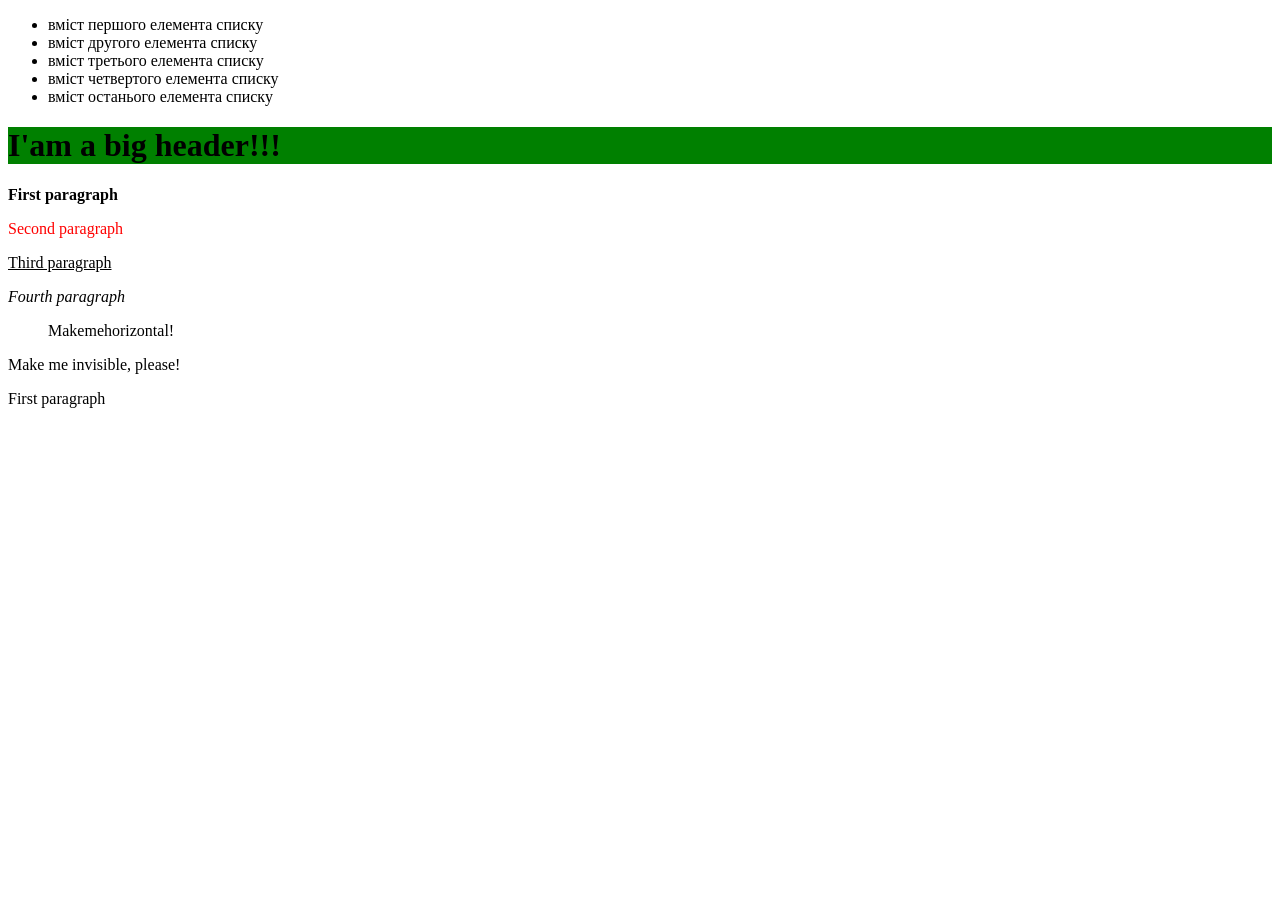
<file: 06 Task/06index.html>
<!DOCTYPE html>
<html lang="en">
<head>
	<meta charset="UTF-8">
	<meta http-equiv="X-UA-Compatible" content="IE=edge">
	<meta name="viewport" content="width=device-width, initial-scale=1.0">
	<title>Document</title>
</head>
<body>
    <ul id="list">
		<li>вміст першого елемента списку</li>
		<li>вміст другого елемента списку</li>
		<li>вміст третього елемента списку</li>
		<li>вміст четвертого елемента списку</li>
		<li>вміст останього елемента списку</li>
	</ul>
	<h1>I'am a big header!!!</h1>
  <div id="myDiv">
    <p>First paragraph</p>
    <p>Second paragraph</p>
    <p>Third paragraph</p>
    <p>Fourth paragraph</p>
  </div>
  <ul id="myList">
    <li>Make</li>
    <li>me</li>
    <li>horizontal!</li>
  </ul>
  <span>Make me invisible, please!</span>	
	<script src="06main.js"></script>
</body>
</html>
</file>
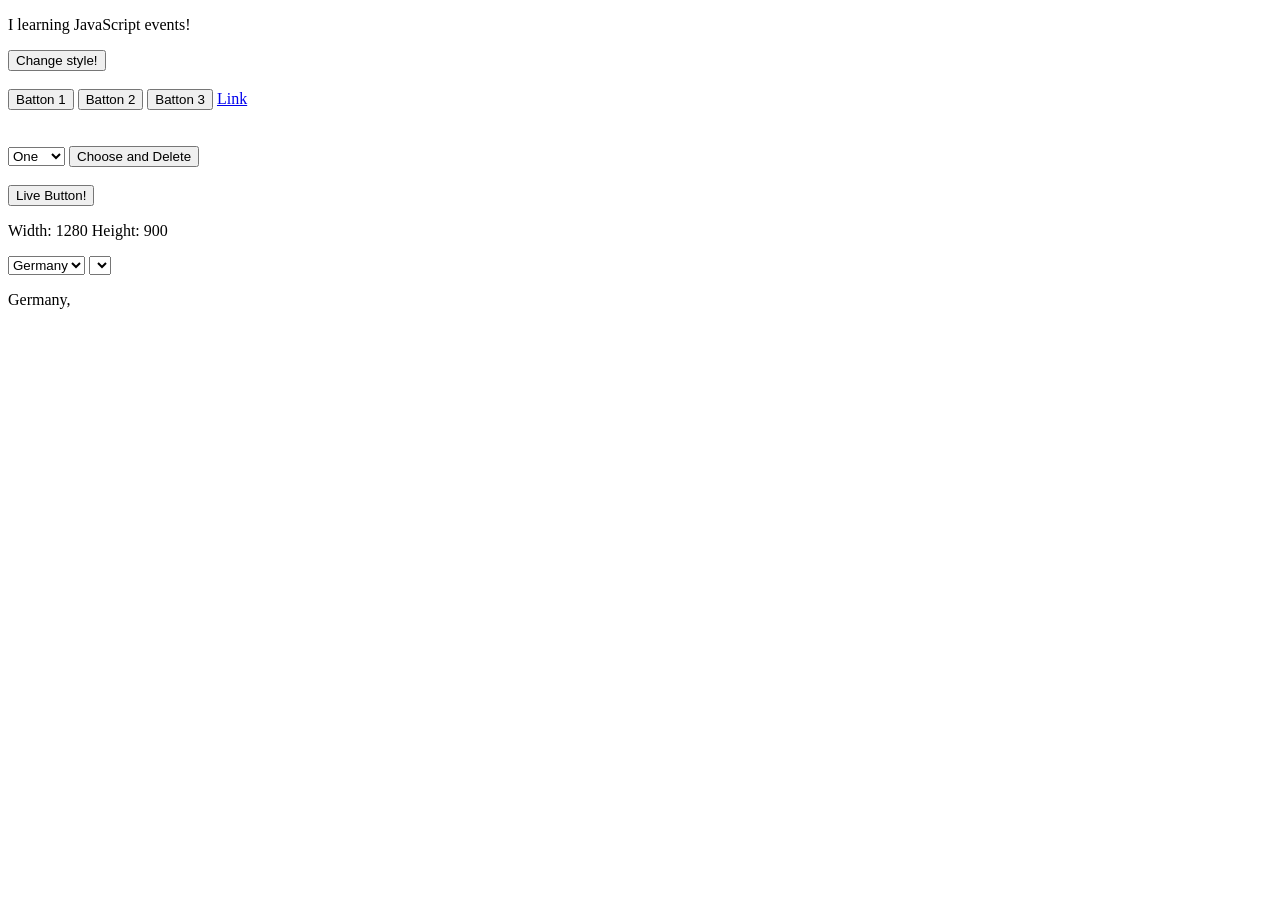
<file: 07 Task/07index.html>
<!DOCTYPE html>
<html lang="en">

<head>
	<meta charset="UTF-8">
	<meta http-equiv="X-UA-Compatible" content="IE=edge">
	<meta name="viewport" content="width=device-width, initial-scale=1.0">
	<title>Document</title>
</head>

<body>
	<!-- ------2------ -->
	<p id='text'>I learning JavaScript events!</p>

	<div>
		<button onclick="changeCSS()">Change style!</button>
	</div>
	<br>
	<!-- ------3------ -->
	<div>
		<button onclick="changebackgroundblue()">Batton 1</button>
		<button ondblclick="changebackgroundpink()">Batton 2</button>
		<button id="button3">Batton 3</button>
		<a href="#" id="link">Link</a>
	</div>
	<br><br>
	<!-- ------4------ -->
	<select id="Mylist">
		<option value="option1">One</option>
		<option value="option2">Two</option>
		<option value="option3">Three</option>
		<option value="option4">Four</option>
	</select>
	<button onclick="deleteOption()">Choose and Delete</button>
	<br> <br>
	<!-- ------5------ -->

	<button id="buttonn">Live Button!</button>
	<p id="pId"></p>


	<!-- ------6------ -->
	<p id="screenSize"></p>
	<!-- ------7------ -->
	<select name="country" id="country">
		<option value="ger">Germany</option>
		<option value="usa">USA</option>
		<option value="ukr">Ukraine</option>
	</select>

	<select name="cities" id="cities"></select>

	<p id="selected"></p>


	<script src="07main.js"></script>
</body>

</html>
</file>
